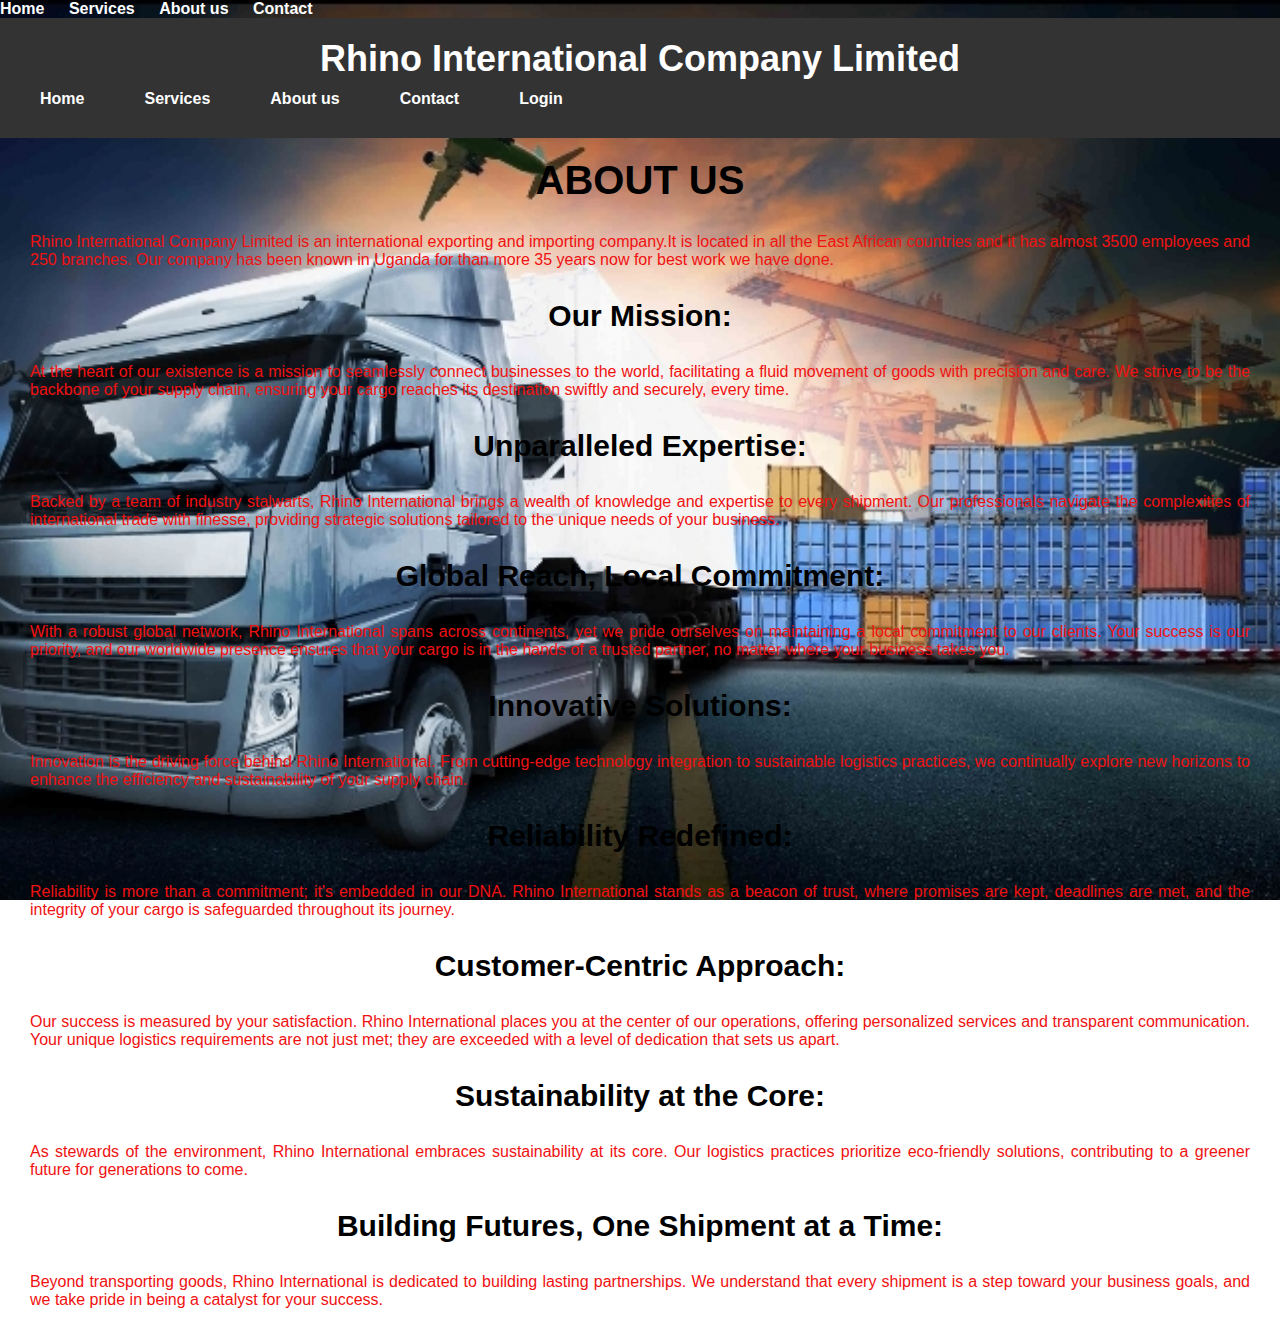
<file: project/Aboutus.html>
<!DOCTYPE html>
<html lang="en">
<head>
    <meta charset="UTF-8">
    <meta name="viewport" content="width=device-width, initial-scale=1.0">
    <title>RHINO INTERNATIONAL COMPANY LIMITED</title>
    <link rel="stylesheet" href="about.css">
    <link rel="icon" type="image/x-icon" href="style.css">
</head>
<body>
    <div class="col-sm-8">
        <nav class="nav_items">
            <ul>
                <li><a href="home.html">Home</a></li>
                <li><a href="services.html">Services</a></li>
                <li><a href="aboutus.html">About us</a></li>
                <li><a href="contact.html">Contact</a></li>
            </ul>
        </nav>
    </div>
    <header>
        <h1>Rhino International Company Limited</h1>
        <nav class="menu">
            <ul>
                <li><a href="home.html">Home</a></li>
                <li><a href="services.html">Services</a></li>
                <li><a href="aboutus.html">About us</a></li>
                <li><a href="contacts.html">Contact</a></li>
                <li class="dropdown">
                    <a href="#">
                        <i class="fas fa-user"></i>
                        Login
                    </a>
                    <ul class="submenu">
                        <li><a href="#">LOGIN</a></li>
                        <li><a href="#">CREATE USER ID(FOR EXISTING CUSTOMERS)</a></li>
                        <li><a href="#">CREATE AN ACCOUNT</a></li>
                    </ul>
                </li>
            </ul>
        </nav>
    </header>
    <div class="about_us">
        <h1>ABOUT US</h1>
        <p>Rhino International Company Limited is an international exporting and importing company.It is located in all the East African countries and it has almost 3500 employees and 250 branches.
       Our company has been known in Uganda for than more 35 years now for best work we have done.</p>
       <h3>Our Mission:</h3>
    <p>At the heart of our existence is a mission to seamlessly connect businesses to the world, facilitating a fluid movement of goods with precision and care. We strive to be the backbone of your supply chain, ensuring your cargo reaches its destination swiftly and securely, every time.</p>
            <h3>Unparalleled Expertise:</h3>
    <p>Backed by a team of industry stalwarts, Rhino International brings a wealth of knowledge and expertise to every shipment. Our professionals navigate the complexities of international trade with finesse, providing strategic solutions tailored to the unique needs of your business.</p>
<h3>Global Reach, Local Commitment:</h3>
<p> With a robust global network, Rhino International spans across continents, yet we pride ourselves on maintaining a local commitment to our clients. Your success is our priority, and our worldwide presence ensures that your cargo is in the hands of a trusted partner, no matter where your business takes you.</p>
<h3>Innovative Solutions:</h3>
<p>Innovation is the driving force behind Rhino International. From cutting-edge technology integration to sustainable logistics practices, we continually explore new horizons to enhance the efficiency and sustainability of your supply chain.</p>
<h3>Reliability Redefined:</h3>
<p>Reliability is more than a commitment; it's embedded in our DNA. Rhino International stands as a beacon of trust, where promises are kept, deadlines are met, and the integrity of your cargo is safeguarded throughout its journey.</p>
<h3>Customer-Centric Approach:</h3>
<p>Our success is measured by your satisfaction. Rhino International places you at the center of our operations, offering personalized services and transparent communication. Your unique logistics requirements are not just met; they are exceeded with a level of dedication that sets us apart.</p>
<h3>Sustainability at the Core:</h3>
<p>As stewards of the environment, Rhino International embraces sustainability at its core. Our logistics practices prioritize eco-friendly solutions, contributing to a greener future for generations to come.</p>
<h3>Building Futures, One Shipment at a Time:</h3>
<p>Beyond transporting goods, Rhino International is dedicated to building lasting partnerships. We understand that every shipment is a step toward your business goals, and we take pride in being a catalyst for your success.</p>
    </div>
</body>
</html>
</file>
<file: project/about.css>
*{
    margin: 0;
    padding: 0;
}
header {
    background-color: #333;
    color: #fff;
    text-align: center;
    padding: 20px;
}

header h1 {
    font-size: 36px;
}
/* Apply some basic styling to the select element */
select {
    padding: 9px;
    font-size: 16px;
    border: 1px solid #ccc;
    border-radius: 4px;
    width: 200px;
  }
  
  /* Style the label for better visibility */
  label {
    display: inline-block; /* Display label as a block-level element */
    margin-bottom: 10px;
    font-weight: bold;
  }

body, h1, h2, h3, p, ul, li, a {
    margin: 0;
    padding: 0;
}

body {
    font-family: Arial, sans-serif;
    background-image: url(mcd.jpg);
    background-size: cover;
    margin: 0;
    padding: 0;
    background-size: cover;
    background-position: center;
    background-repeat: no-repeat;
    background-attachment: fixed;
}


.menu {
    background-color: #333;
}

.menu ul {
    list-style: none;
    margin: 0;
    padding: 0;
    display: flex;
}

.menu li {
    position: relative;
}

.menu a {
    display: block;
    text-decoration: none;
    color: #fff;
    padding: 10px 20px;
}

.menu a:hover {
    background-color: #555;
}

.menu .submenu {
    display: none;
    position: absolute;
    background-color: #333;
    width: 150px;
    top: 100%;
    left: 0;
    list-style: none;
}

.menu .dropdown:hover .submenu {
    display: block;
}

.menu .submenu li {
    border-bottom: 1px solid #555;
}

.menu .submenu li:last-child {
    border-bottom: none;
}

.menu .submenu a {
    padding: 10px;
}

.menu .submenu a:hover {
    background-color: #555;
}



nav ul {
    list-style-type: none;
}

nav ul li {
    display: inline;
    margin-right: 20px;
}

nav a {
    text-decoration: none;
    color: #fff;
    font-weight: bold;
}

/* Style the hero section */
#hero {
    color: #fff;
    text-align: center;
    padding: 100px;
}

#hero h2 {
    font-size: 36px;
}

#hero a {
    display: inline-block;
    padding: 10px 20px;
    background-color: #ff6600;
    color: #fff;
    text-decoration: none;
    font-weight: bold;
    margin-top: 20px;
}
#hero a:hover {
    background-color: #ffdd55;
    color: #eee;
  }


/* Style the services section */
#services {

    padding: 50px;
}

.service {
    text-align: center;
    margin: 20px;
}

.service h3 {
    font-size: 24px;
}

/* Style the about section */
#about {
    text-align: center;
    padding: 50px;
}

/* Style the contact section */
#contact {
    background-color: #333;
    color: #fff;
    text-align: center;
    padding: 50px;
}

#contact a {
    color: #ff6600;
}

/*Here I style the footer section*/
footer {
    background-color: #333;
    color: #fff;
    text-align: center;
    padding: 20px;
    
}

.card-container {
    display: flex;
    flex-wrap: nowrap; /* Prevent cards from wrapping to the next row */
    justify-content: flex-start; /* Align cards to the left */
    align-items: center;
    border-radius: 10px; 
    transition: background-color 0.3s;
}

.card {
    display: flex;
    background-color: #333; /* Dark background for the text */
    color: #fff; /* Text color for the card */
    max-width: 300px; /* Adjust the maximum width of the card */
    border-radius: 10px; /* Add rounded corners */
    margin: 20px; /* Add margin for spacing */
    transition: background-color 0.3s;
    
 
}

.card:hover, .card:active {
    background-color: #0074D9; /* Change the background color on hover/touch */
}

.card img {
    max-width: 100%; /* Ensure images scale to fit within the card */
    
}

/* Add more styles as needed for card titles and descriptions */

.image-card {
    text-align: center;
    margin: 20px;
    display: inline-block;
    align-items: center;
}
.zoom-image {
    width: 100%;
    height: 100%;
    object-fit: cover;
}
.image-card:hover .zoom-image {
    transform: scale(1.5); /* Increase the scale factor to zoom in; 1.1 means 110% of the original size */
  }

.card-info {
    position: absolute;
    bottom: 0;
    left: 0;
    right: 0;
    background: rgba(0, 0, 0, 0.7);
    color: #fff;
    padding: 10px;
    transform: translateY(100%);
    transition: transform 0.5s;
  }
  
  .image-card:hover .card-info {
    transform: translateY(1);
  }

.image-card img {
    width: 200px; /* Adjust the image width as needed */
    height: 200px; /* Adjust the image height as needed */
    border: 1px solid #ccc; /* Optional: Add a border around the image */
    align-items:center;
}


.image-text {
    margin-top: 10px;
    font-size: 18px;
    color: #333;
    align-items: center;
}

.about_us h1{
    color: black;
    text-align: center;
    margin-top: 20px;
    font-size: 40px;
}
.about_us h3{
    color: black;
    text-align: center;
    margin-top: 20px;
    font-size: 30px;
}
.about_us p{
    color: rgb(240, 17, 17);
    font-size: 16px;
    text-align: justify;
    margin: 30px 30px;
}
@media (max-width: 768px) {
    /* CSS rules for screens up to 768px wide (e.g., smartphones) */
}
@media (min-width: 769px) and (max-width: 1024px) {
    /* CSS rules for screens between 769px and 1024px wide (e.g., tablets) */
}
@media (min-width: 1025px) {
    /* CSS rules for screens wider than 1024px (e.g., desktops) */
}
</file>
<file: project/style.css>
*{
    margin: 0;
    padding: 0;
}
header {
    background-color: #333;
    color: #fff;
    text-align: center;
    padding: 20px;
}

header h1 {
    font-size: 36px;
}
/* Apply some basic styling to the select element */
select {
    padding: 9px;
    font-size: 16px;
    border: 1px solid #ccc;
    border-radius: 4px;
    width: 200px;
  }
  
  /* Style the label for better visibility */
  label {
    display: inline-block; /* Display label as a block-level element */
    margin-bottom: 10px;
    font-weight: bold;
  }
  
  /* Create a container for label and select elements */
  .input-wrapper {
    display: inline-block;
    margin-bottom: 10px;
  }
  

body, h1, h2, h3, p, ul, li, a {
    margin: 0;
    padding: 0;
}

body {
    font-family: Arial, sans-serif;
    background-image: urL(2017-Mercedes-Benz-Actros-3340-\(semi-trailer\)-178-965809_1.jpg);
    background-size: cover;
    height: 100vh;

}

/* Style the header */



.menu {
    background-color: #333;
}

.menu ul {
    list-style: none;
    margin: 0;
    padding: 0;
    display: flex;
}

.menu li {
    position: relative;
}

.menu a {
    display: block;
    text-decoration: none;
    color: #fff;
    padding: 10px 20px;
}

.menu a:hover {
    background-color: #555;
}

.menu .submenu {
    display: none;
    position: absolute;
    background-color: #333;
    width: 150px;
    top: 100%;
    left: 0;
    list-style: none;
}

.menu .dropdown:hover .submenu {
    display: block;
}

.menu .submenu li {
    border-bottom: 1px solid #555;
}

.menu .submenu li:last-child {
    border-bottom: none;
}

.menu .submenu a {
    padding: 10px;
}

.menu .submenu a:hover {
    background-color: #555;
}


nav ul {
    list-style-type: none;
}

nav ul li {
    display: inline;
    margin-right: 20px;
}

nav a {
    text-decoration: none;
    color: #fff;
    font-weight: bold;
}

/* Style the hero section */
#hero {
    color: #fff;
    text-align: center;
    padding: 100px;
}

#hero h2 {
    font-size: 36px;
}

#hero a {
    display: inline-block;
    padding: 10px 20px;
    background-color: #ff6600;
    color: #fff;
    text-decoration: none;
    font-weight: bold;
    margin-top: 20px;
}
#hero a:hover {
    background-color: #ffd014;
    color: #eee;
  }


/* Style the container for the search bar */
.search-bar {
    display: flex;
    align-items: center;
    width: 300px; /* Adjust the width as needed */
    background-color: #f2f2f2;
    border: 1px solid #ccc;
    border-radius: 5px;
    padding: 5px;
  }
  
  /* Style the search input field */
  .search-input {
    flex: 10;
    border: none;
    padding: 5px;
    border-radius: 5px;
    background-image: url(search.png) no-repeat 10px center;
    background-size: 20px 20px;
  }
  .search-input :hover{
    background-color: #1686ff;
  }
  
  /* Style the search button */
  .search-button {
    background-color: #007bff; /* Blue color, adjust as needed */
    color: #fff; /* White text color */
    border: none;
    border-radius: 5px;
    padding: 5px 10px;
    cursor: pointer;
    display: flex;
    align-items: center;
  }
  
  /* Style the search icon */
  .search-button i {
    font-size: 16px; /* Adjust the icon size */
    margin-right: 5px; /* Add some space between the icon and text */
  }
  
  /* Hover styles for the search button */
  .search-button:hover {
    background-color: #0056b3; /* Darker blue color on hover */
  }
  




/* Style the services section */
#services {

    padding: 50px;
}

.service {
    text-align: center;
    margin: 20px;
}

.service h3 {
    font-size: 24px;
}

/* Style the about section */
#about {
    text-align: center;
    padding: 50px;
}

/* Style the contact section */
#contact {
    background-color: #333;
    color: #fff;
    text-align: center;
    padding: 50px;
}

#contact a {
    color: #ff6600;
}
@media (max-width: 768px) {
    /* CSS rules for screens up to 768px wide (e.g., smartphones) */
}
@media (min-width: 769px) and (max-width: 1024px) {
    /* CSS rules for screens between 769px and 1024px wide (e.g., tablets) */
}
@media (min-width: 1025px) {
    /* CSS rules for screens wider than 1024px (e.g., desktops) */
}


/*Here I style the footer section*/
footer {
    background-color: #333;
    color: #fff;
    text-align: center;
    padding: 20px;
}
</file>
